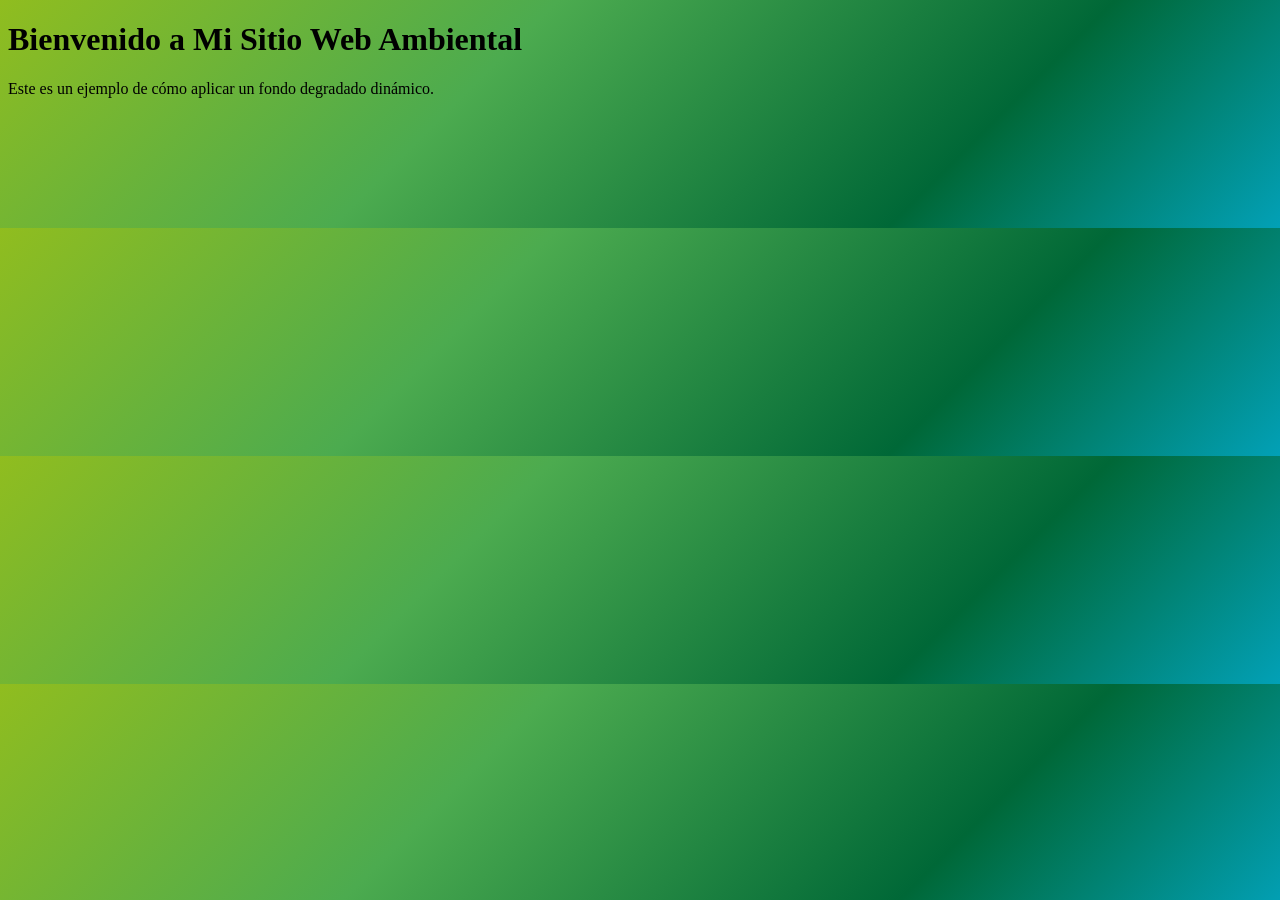
<file: fondo.html>
<!DOCTYPE html>
<html lang="es">
<head>
    <meta charset="UTF-8">
    <meta name="viewport" content="width=device-width, initial-scale=1.0">
    <title>Mi Sitio Web Ambiental</title>
    <style>
        body {
            background: linear-gradient(135deg, #90BD1F, #4CAB4F, #006837, #03B8EC, #002A7B, #DF8869);
            background-size: 200% 200%;
            animation: gradientAnimation 15s ease infinite;
        }

        @keyframes gradientAnimation {
            0% { background-position: 0% 50%; }
            50% { background-position: 100% 50%; }
            100% { background-position: 0% 50%; }
        }
    </style>
</head>
<body>
    <h1>Bienvenido a Mi Sitio Web Ambiental</h1>
    <p>Este es un ejemplo de cómo aplicar un fondo degradado dinámico.</p>
</body>
</html>
</file>
